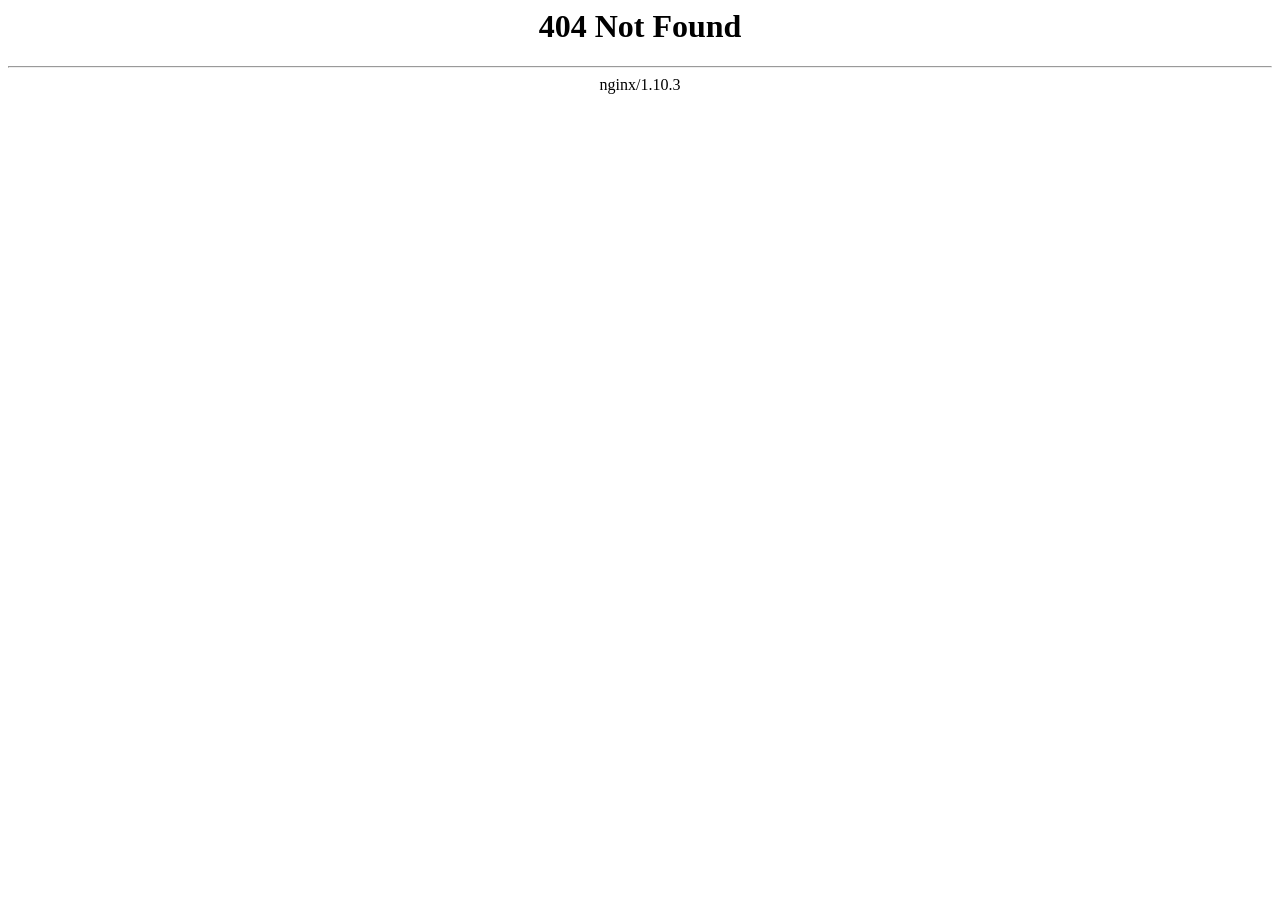
<file: css/owl.video.play.html>
<html>

<!-- Mirrored from solerspace.one/css/owl.video.play.html by HTTrack Website Copier/3.x [XR&CO'2014], Tue, 22 Feb 2022 19:09:04 GMT -->

<!-- Mirrored from metaspace.cyou/css/owl.video.play.html by HTTrack Website Copier/3.x [XR&CO'2014], Mon, 14 Mar 2022 16:11:30 GMT -->

<!-- Mirrored from flutterverse.live/css/owl.video.play.html by HTTrack Website Copier/3.x [XR&CO'2014], Tue, 05 Apr 2022 08:36:31 GMT -->

<!-- Mirrored from metarez.info/css/owl.video.play.html by HTTrack Website Copier/3.x [XR&CO'2014], Fri, 15 Apr 2022 15:10:28 GMT -->

<!-- Mirrored from aegeantoken.online/css/owl.video.play.html by HTTrack Website Copier/3.x [XR&CO'2014], Sat, 04 Jun 2022 10:47:32 GMT -->
<head><title>404 Not Found</title></head>
<body bgcolor="white">
<center><h1>404 Not Found</h1></center>
<hr><center>nginx/1.10.3</center>
</body>

<!-- Mirrored from solerspace.one/css/owl.video.play.html by HTTrack Website Copier/3.x [XR&CO'2014], Tue, 22 Feb 2022 19:09:04 GMT -->

<!-- Mirrored from metaspace.cyou/css/owl.video.play.html by HTTrack Website Copier/3.x [XR&CO'2014], Mon, 14 Mar 2022 16:11:30 GMT -->

<!-- Mirrored from flutterverse.live/css/owl.video.play.html by HTTrack Website Copier/3.x [XR&CO'2014], Tue, 05 Apr 2022 08:36:31 GMT -->

<!-- Mirrored from metarez.info/css/owl.video.play.html by HTTrack Website Copier/3.x [XR&CO'2014], Fri, 15 Apr 2022 15:10:28 GMT -->

<!-- Mirrored from aegeantoken.online/css/owl.video.play.html by HTTrack Website Copier/3.x [XR&CO'2014], Sat, 04 Jun 2022 10:47:32 GMT -->
</html>
</file>
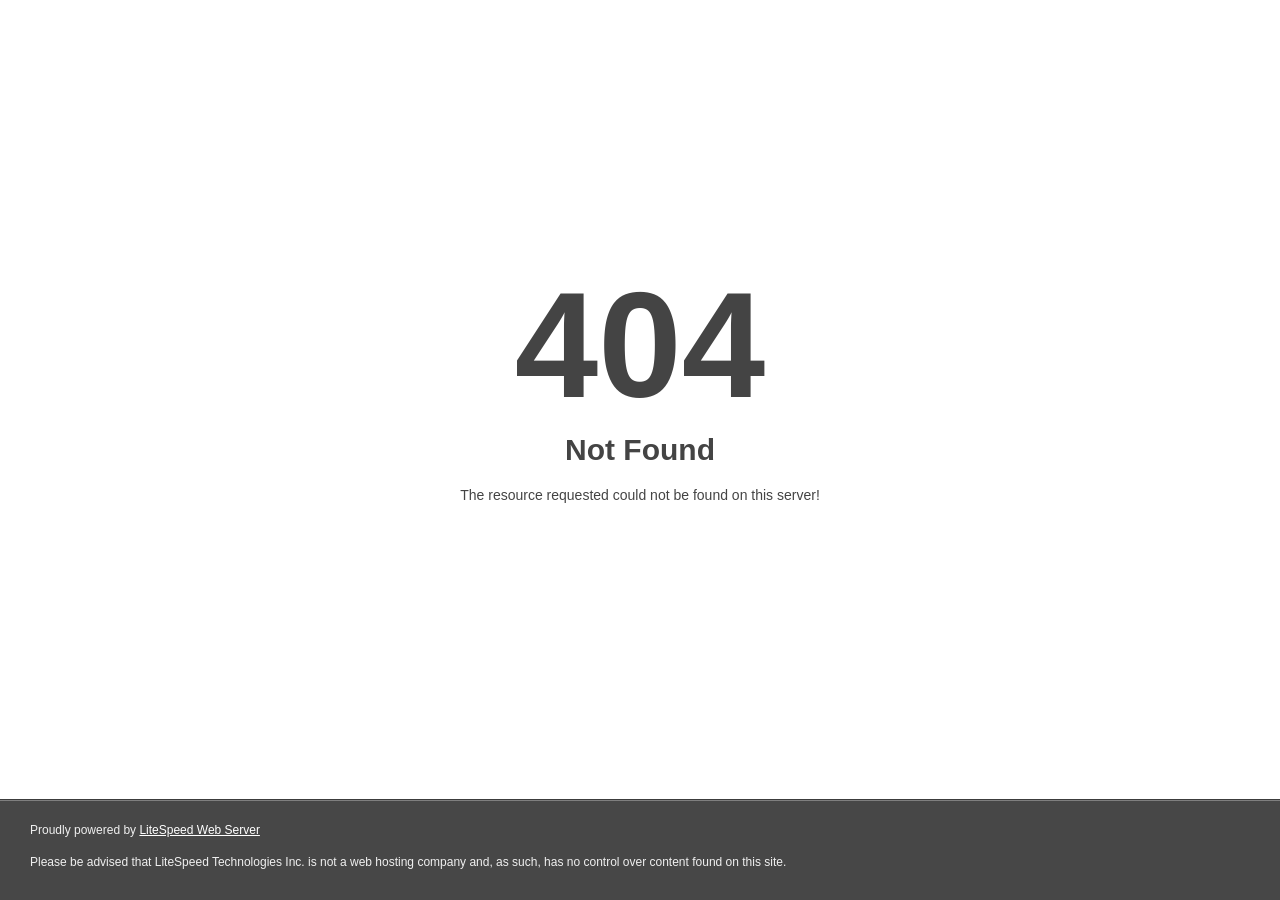
<file: fonts/glyphicons-halflings-regular-2.html>
<!DOCTYPE html>
<html style="height:100%">

<!-- Mirrored from metaspace.cyou/fonts/glyphicons-halflings-regular-2.html by HTTrack Website Copier/3.x [XR&CO'2014], Mon, 14 Mar 2022 16:11:29 GMT -->

<!-- Mirrored from flutterverse.live/fonts/glyphicons-halflings-regular-2.html by HTTrack Website Copier/3.x [XR&CO'2014], Tue, 05 Apr 2022 08:36:30 GMT -->

<!-- Mirrored from metarez.info/fonts/glyphicons-halflings-regular-2.html by HTTrack Website Copier/3.x [XR&CO'2014], Fri, 15 Apr 2022 15:10:28 GMT -->

<!-- Mirrored from aegeantoken.online/fonts/glyphicons-halflings-regular-2.html by HTTrack Website Copier/3.x [XR&CO'2014], Sat, 04 Jun 2022 10:47:32 GMT -->
<head>
<meta name="viewport" content="width=device-width, initial-scale=1, shrink-to-fit=no" />
<title> 404 Not Found
</title></head>
<body style="color: #444; margin:0;font: normal 14px/20px Arial, Helvetica, sans-serif; height:100%; background-color: #fff;">
<div style="height:auto; min-height:100%; ">     <div style="text-align: center; width:800px; margin-left: -400px; position:absolute; top: 30%; left:50%;">
        <h1 style="margin:0; font-size:150px; line-height:150px; font-weight:bold;">404</h1>
<h2 style="margin-top:20px;font-size: 30px;">Not Found
</h2>
<p>The resource requested could not be found on this server!</p>
</div></div><div style="color:#f0f0f0; font-size:12px;margin:auto;padding:0px 30px 0px 30px;position:relative;clear:both;height:100px;margin-top:-101px;background-color:#474747;border-top: 1px solid rgba(0,0,0,0.15);box-shadow: 0 1px 0 rgba(255, 255, 255, 0.3) inset;">
<br>Proudly powered by  <a style="color:#fff;" href="http://www.litespeedtech.com/error-page">LiteSpeed Web Server</a><p>Please be advised that LiteSpeed Technologies Inc. is not a web hosting company and, as such, has no control over content found on this site.</p></div></body>
<!-- Mirrored from metaspace.cyou/fonts/glyphicons-halflings-regular-2.html by HTTrack Website Copier/3.x [XR&CO'2014], Mon, 14 Mar 2022 16:11:29 GMT -->

<!-- Mirrored from flutterverse.live/fonts/glyphicons-halflings-regular-2.html by HTTrack Website Copier/3.x [XR&CO'2014], Tue, 05 Apr 2022 08:36:30 GMT -->

<!-- Mirrored from metarez.info/fonts/glyphicons-halflings-regular-2.html by HTTrack Website Copier/3.x [XR&CO'2014], Fri, 15 Apr 2022 15:10:28 GMT -->

<!-- Mirrored from aegeantoken.online/fonts/glyphicons-halflings-regular-2.html by HTTrack Website Copier/3.x [XR&CO'2014], Sat, 04 Jun 2022 10:47:32 GMT -->
</html>
</file>
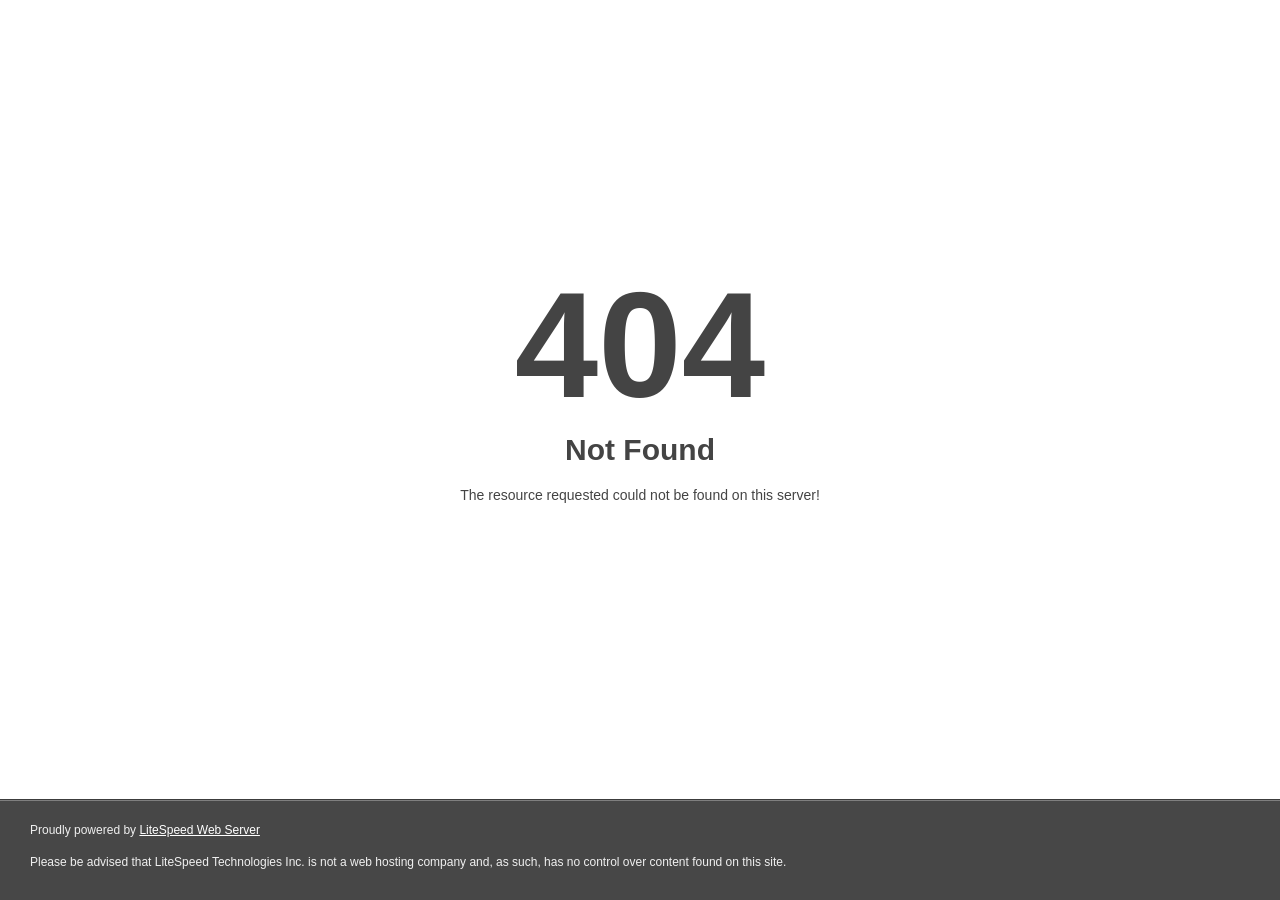
<file: fonts/glyphicons-halflings-regular-3.html>
<!DOCTYPE html>
<html style="height:100%">

<!-- Mirrored from metaspace.cyou/fonts/glyphicons-halflings-regular-3.html by HTTrack Website Copier/3.x [XR&CO'2014], Mon, 14 Mar 2022 16:11:29 GMT -->

<!-- Mirrored from flutterverse.live/fonts/glyphicons-halflings-regular-3.html by HTTrack Website Copier/3.x [XR&CO'2014], Tue, 05 Apr 2022 08:36:30 GMT -->

<!-- Mirrored from metarez.info/fonts/glyphicons-halflings-regular-3.html by HTTrack Website Copier/3.x [XR&CO'2014], Fri, 15 Apr 2022 15:10:28 GMT -->

<!-- Mirrored from aegeantoken.online/fonts/glyphicons-halflings-regular-3.html by HTTrack Website Copier/3.x [XR&CO'2014], Sat, 04 Jun 2022 10:47:32 GMT -->
<head>
<meta name="viewport" content="width=device-width, initial-scale=1, shrink-to-fit=no" />
<title> 404 Not Found
</title></head>
<body style="color: #444; margin:0;font: normal 14px/20px Arial, Helvetica, sans-serif; height:100%; background-color: #fff;">
<div style="height:auto; min-height:100%; ">     <div style="text-align: center; width:800px; margin-left: -400px; position:absolute; top: 30%; left:50%;">
        <h1 style="margin:0; font-size:150px; line-height:150px; font-weight:bold;">404</h1>
<h2 style="margin-top:20px;font-size: 30px;">Not Found
</h2>
<p>The resource requested could not be found on this server!</p>
</div></div><div style="color:#f0f0f0; font-size:12px;margin:auto;padding:0px 30px 0px 30px;position:relative;clear:both;height:100px;margin-top:-101px;background-color:#474747;border-top: 1px solid rgba(0,0,0,0.15);box-shadow: 0 1px 0 rgba(255, 255, 255, 0.3) inset;">
<br>Proudly powered by  <a style="color:#fff;" href="http://www.litespeedtech.com/error-page">LiteSpeed Web Server</a><p>Please be advised that LiteSpeed Technologies Inc. is not a web hosting company and, as such, has no control over content found on this site.</p></div></body>
<!-- Mirrored from metaspace.cyou/fonts/glyphicons-halflings-regular-3.html by HTTrack Website Copier/3.x [XR&CO'2014], Mon, 14 Mar 2022 16:11:29 GMT -->

<!-- Mirrored from flutterverse.live/fonts/glyphicons-halflings-regular-3.html by HTTrack Website Copier/3.x [XR&CO'2014], Tue, 05 Apr 2022 08:36:30 GMT -->

<!-- Mirrored from metarez.info/fonts/glyphicons-halflings-regular-3.html by HTTrack Website Copier/3.x [XR&CO'2014], Fri, 15 Apr 2022 15:10:28 GMT -->

<!-- Mirrored from aegeantoken.online/fonts/glyphicons-halflings-regular-3.html by HTTrack Website Copier/3.x [XR&CO'2014], Sat, 04 Jun 2022 10:47:32 GMT -->
</html>
</file>
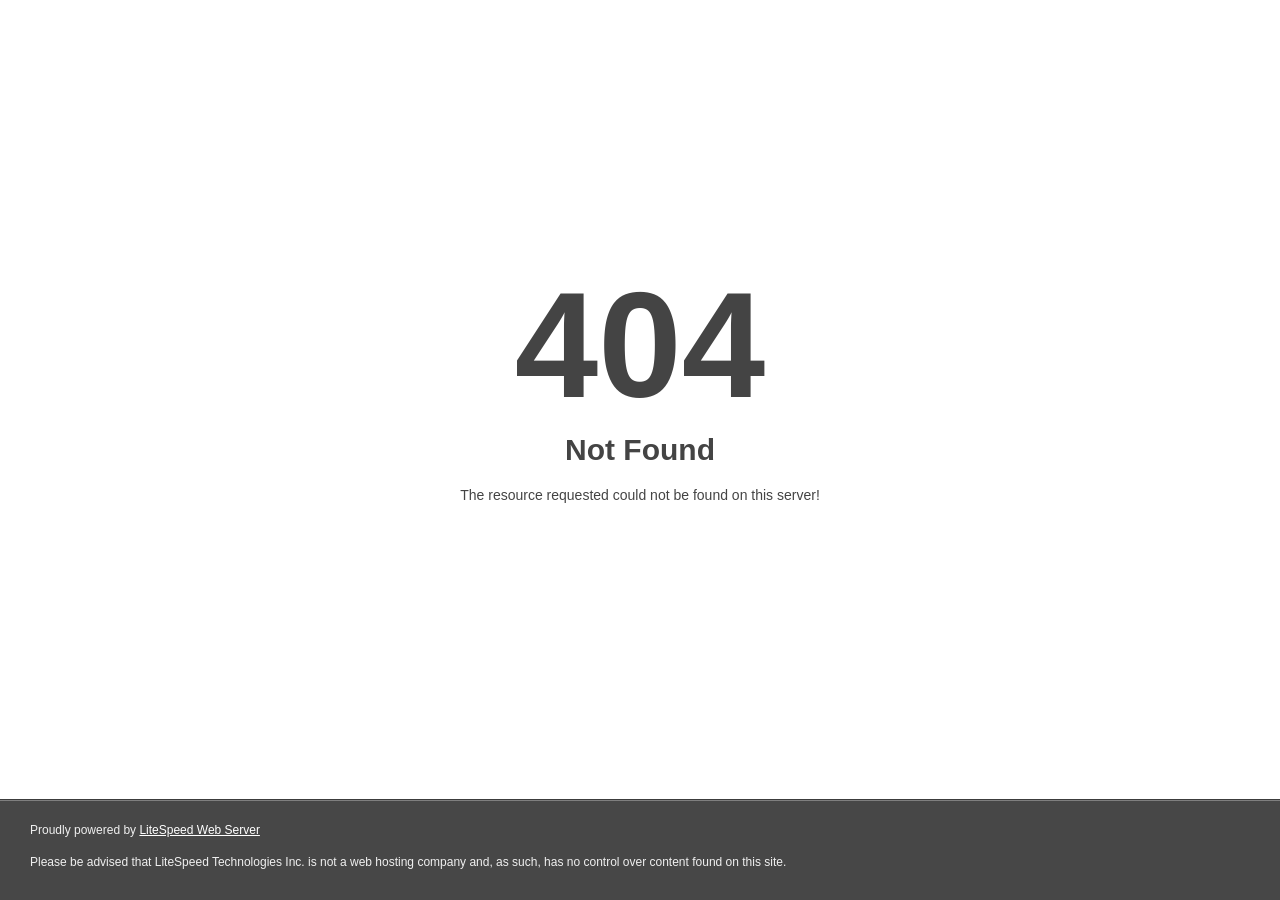
<file: fonts/glyphicons-halflings-regular-4.html>
<!DOCTYPE html>
<html style="height:100%">

<!-- Mirrored from metaspace.cyou/fonts/glyphicons-halflings-regular-4.html by HTTrack Website Copier/3.x [XR&CO'2014], Mon, 14 Mar 2022 16:11:29 GMT -->

<!-- Mirrored from flutterverse.live/fonts/glyphicons-halflings-regular-4.html by HTTrack Website Copier/3.x [XR&CO'2014], Tue, 05 Apr 2022 08:36:30 GMT -->

<!-- Mirrored from metarez.info/fonts/glyphicons-halflings-regular-4.html by HTTrack Website Copier/3.x [XR&CO'2014], Fri, 15 Apr 2022 15:10:28 GMT -->

<!-- Mirrored from aegeantoken.online/fonts/glyphicons-halflings-regular-4.html by HTTrack Website Copier/3.x [XR&CO'2014], Sat, 04 Jun 2022 10:47:32 GMT -->
<head>
<meta name="viewport" content="width=device-width, initial-scale=1, shrink-to-fit=no" />
<title> 404 Not Found
</title></head>
<body style="color: #444; margin:0;font: normal 14px/20px Arial, Helvetica, sans-serif; height:100%; background-color: #fff;">
<div style="height:auto; min-height:100%; ">     <div style="text-align: center; width:800px; margin-left: -400px; position:absolute; top: 30%; left:50%;">
        <h1 style="margin:0; font-size:150px; line-height:150px; font-weight:bold;">404</h1>
<h2 style="margin-top:20px;font-size: 30px;">Not Found
</h2>
<p>The resource requested could not be found on this server!</p>
</div></div><div style="color:#f0f0f0; font-size:12px;margin:auto;padding:0px 30px 0px 30px;position:relative;clear:both;height:100px;margin-top:-101px;background-color:#474747;border-top: 1px solid rgba(0,0,0,0.15);box-shadow: 0 1px 0 rgba(255, 255, 255, 0.3) inset;">
<br>Proudly powered by  <a style="color:#fff;" href="http://www.litespeedtech.com/error-page">LiteSpeed Web Server</a><p>Please be advised that LiteSpeed Technologies Inc. is not a web hosting company and, as such, has no control over content found on this site.</p></div></body>
<!-- Mirrored from metaspace.cyou/fonts/glyphicons-halflings-regular-4.html by HTTrack Website Copier/3.x [XR&CO'2014], Mon, 14 Mar 2022 16:11:29 GMT -->

<!-- Mirrored from flutterverse.live/fonts/glyphicons-halflings-regular-4.html by HTTrack Website Copier/3.x [XR&CO'2014], Tue, 05 Apr 2022 08:36:30 GMT -->

<!-- Mirrored from metarez.info/fonts/glyphicons-halflings-regular-4.html by HTTrack Website Copier/3.x [XR&CO'2014], Fri, 15 Apr 2022 15:10:28 GMT -->

<!-- Mirrored from aegeantoken.online/fonts/glyphicons-halflings-regular-4.html by HTTrack Website Copier/3.x [XR&CO'2014], Sat, 04 Jun 2022 10:47:32 GMT -->
</html>
</file>
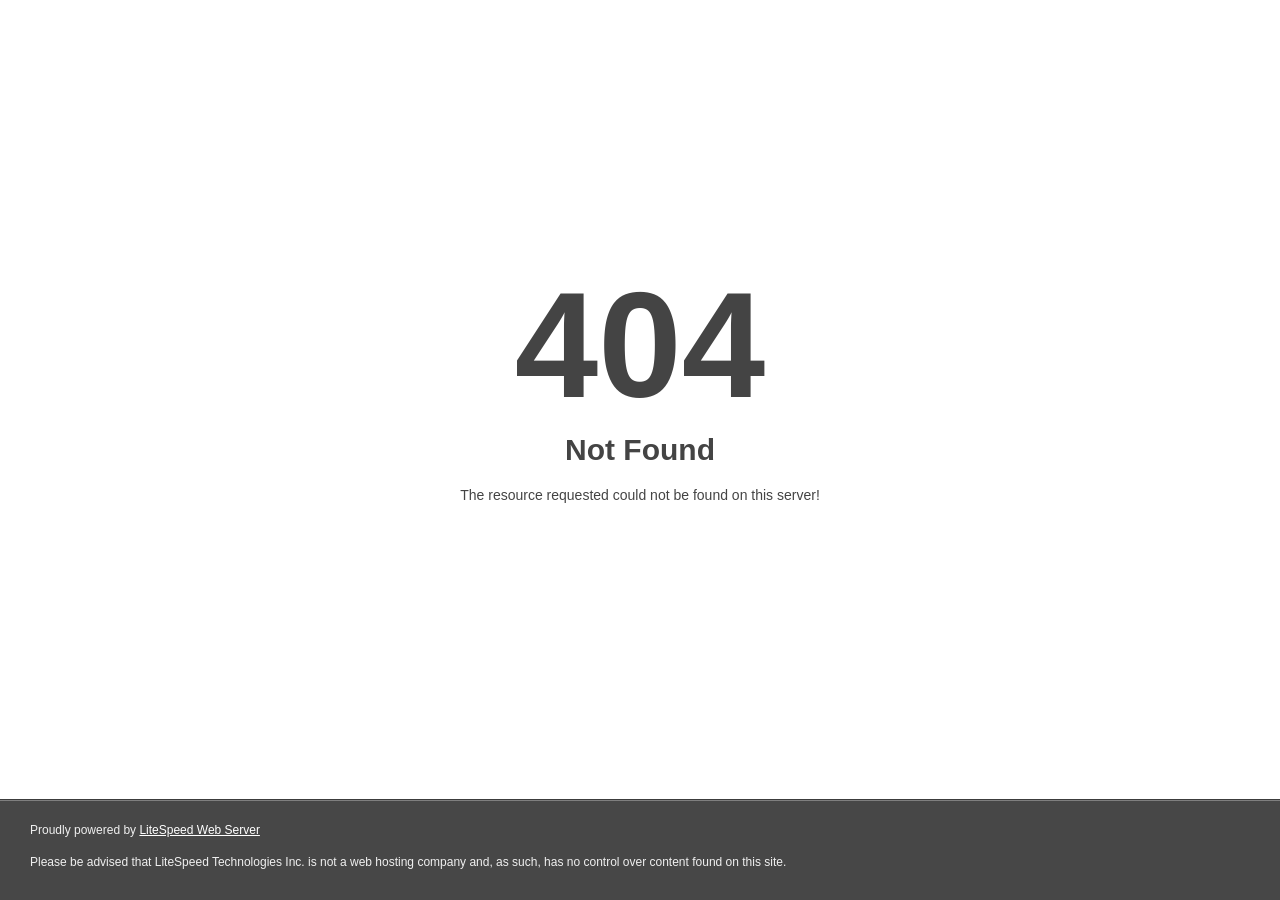
<file: fonts/glyphicons-halflings-regular-5.html>
<!DOCTYPE html>
<html style="height:100%">

<!-- Mirrored from metaspace.cyou/fonts/glyphicons-halflings-regular-5.html by HTTrack Website Copier/3.x [XR&CO'2014], Mon, 14 Mar 2022 16:11:29 GMT -->

<!-- Mirrored from flutterverse.live/fonts/glyphicons-halflings-regular-5.html by HTTrack Website Copier/3.x [XR&CO'2014], Tue, 05 Apr 2022 08:36:30 GMT -->

<!-- Mirrored from metarez.info/fonts/glyphicons-halflings-regular-5.html by HTTrack Website Copier/3.x [XR&CO'2014], Fri, 15 Apr 2022 15:10:28 GMT -->

<!-- Mirrored from aegeantoken.online/fonts/glyphicons-halflings-regular-5.html by HTTrack Website Copier/3.x [XR&CO'2014], Sat, 04 Jun 2022 10:47:32 GMT -->
<head>
<meta name="viewport" content="width=device-width, initial-scale=1, shrink-to-fit=no" />
<title> 404 Not Found
</title></head>
<body style="color: #444; margin:0;font: normal 14px/20px Arial, Helvetica, sans-serif; height:100%; background-color: #fff;">
<div style="height:auto; min-height:100%; ">     <div style="text-align: center; width:800px; margin-left: -400px; position:absolute; top: 30%; left:50%;">
        <h1 style="margin:0; font-size:150px; line-height:150px; font-weight:bold;">404</h1>
<h2 style="margin-top:20px;font-size: 30px;">Not Found
</h2>
<p>The resource requested could not be found on this server!</p>
</div></div><div style="color:#f0f0f0; font-size:12px;margin:auto;padding:0px 30px 0px 30px;position:relative;clear:both;height:100px;margin-top:-101px;background-color:#474747;border-top: 1px solid rgba(0,0,0,0.15);box-shadow: 0 1px 0 rgba(255, 255, 255, 0.3) inset;">
<br>Proudly powered by  <a style="color:#fff;" href="http://www.litespeedtech.com/error-page">LiteSpeed Web Server</a><p>Please be advised that LiteSpeed Technologies Inc. is not a web hosting company and, as such, has no control over content found on this site.</p></div></body>
<!-- Mirrored from metaspace.cyou/fonts/glyphicons-halflings-regular-5.html by HTTrack Website Copier/3.x [XR&CO'2014], Mon, 14 Mar 2022 16:11:29 GMT -->

<!-- Mirrored from flutterverse.live/fonts/glyphicons-halflings-regular-5.html by HTTrack Website Copier/3.x [XR&CO'2014], Tue, 05 Apr 2022 08:36:30 GMT -->

<!-- Mirrored from metarez.info/fonts/glyphicons-halflings-regular-5.html by HTTrack Website Copier/3.x [XR&CO'2014], Fri, 15 Apr 2022 15:10:28 GMT -->

<!-- Mirrored from aegeantoken.online/fonts/glyphicons-halflings-regular-5.html by HTTrack Website Copier/3.x [XR&CO'2014], Sat, 04 Jun 2022 10:47:32 GMT -->
</html>
</file>
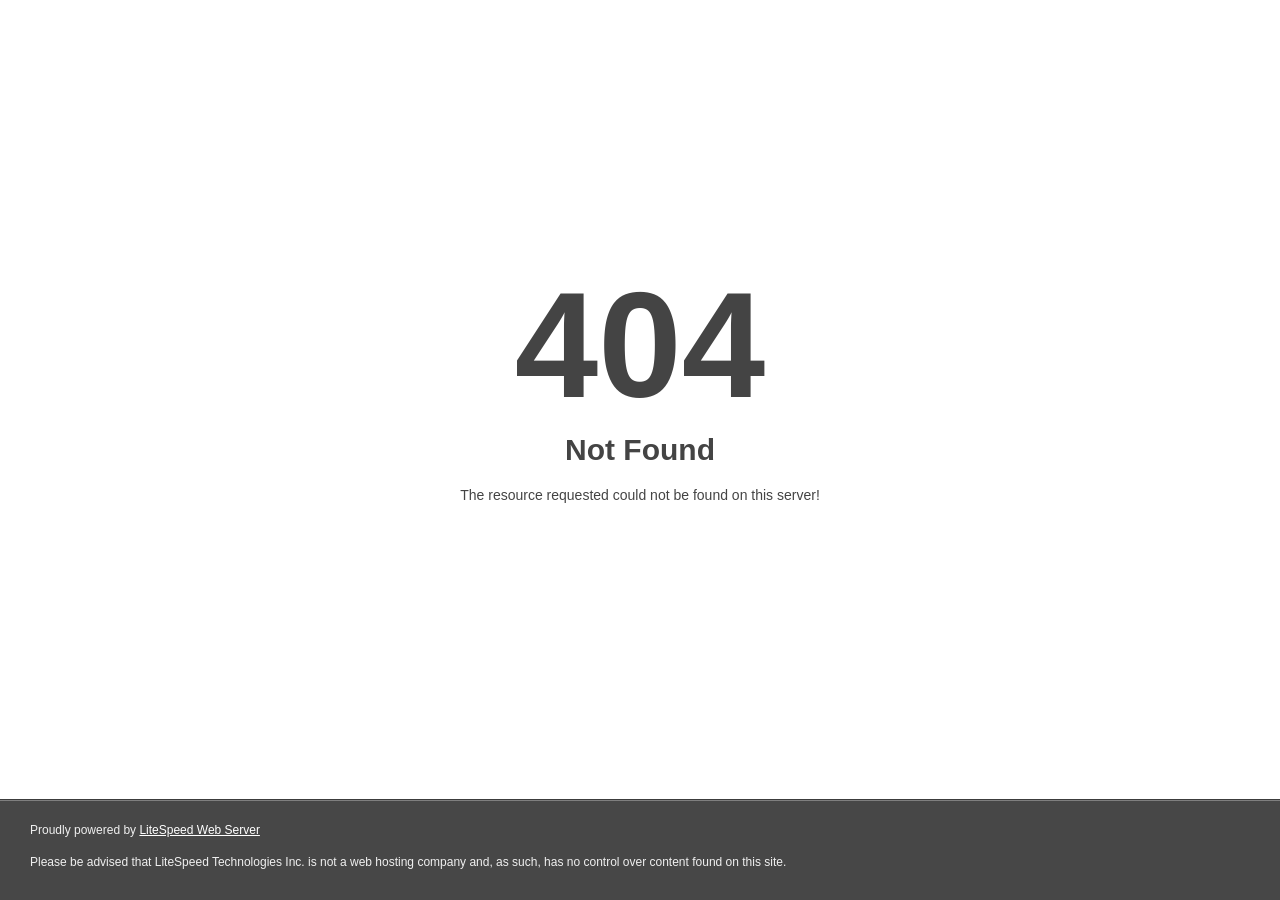
<file: fonts/glyphicons-halflings-regular.html>
<!DOCTYPE html>
<html style="height:100%">

<!-- Mirrored from metaspace.cyou/fonts/glyphicons-halflings-regular.html by HTTrack Website Copier/3.x [XR&CO'2014], Mon, 14 Mar 2022 16:11:29 GMT -->

<!-- Mirrored from flutterverse.live/fonts/glyphicons-halflings-regular.html by HTTrack Website Copier/3.x [XR&CO'2014], Tue, 05 Apr 2022 08:36:30 GMT -->

<!-- Mirrored from metarez.info/fonts/glyphicons-halflings-regular.html by HTTrack Website Copier/3.x [XR&CO'2014], Fri, 15 Apr 2022 15:10:28 GMT -->

<!-- Mirrored from aegeantoken.online/fonts/glyphicons-halflings-regular.html by HTTrack Website Copier/3.x [XR&CO'2014], Sat, 04 Jun 2022 10:47:32 GMT -->
<head>
<meta name="viewport" content="width=device-width, initial-scale=1, shrink-to-fit=no" />
<title> 404 Not Found
</title></head>
<body style="color: #444; margin:0;font: normal 14px/20px Arial, Helvetica, sans-serif; height:100%; background-color: #fff;">
<div style="height:auto; min-height:100%; ">     <div style="text-align: center; width:800px; margin-left: -400px; position:absolute; top: 30%; left:50%;">
        <h1 style="margin:0; font-size:150px; line-height:150px; font-weight:bold;">404</h1>
<h2 style="margin-top:20px;font-size: 30px;">Not Found
</h2>
<p>The resource requested could not be found on this server!</p>
</div></div><div style="color:#f0f0f0; font-size:12px;margin:auto;padding:0px 30px 0px 30px;position:relative;clear:both;height:100px;margin-top:-101px;background-color:#474747;border-top: 1px solid rgba(0,0,0,0.15);box-shadow: 0 1px 0 rgba(255, 255, 255, 0.3) inset;">
<br>Proudly powered by  <a style="color:#fff;" href="http://www.litespeedtech.com/error-page">LiteSpeed Web Server</a><p>Please be advised that LiteSpeed Technologies Inc. is not a web hosting company and, as such, has no control over content found on this site.</p></div></body>
<!-- Mirrored from metaspace.cyou/fonts/glyphicons-halflings-regular.html by HTTrack Website Copier/3.x [XR&CO'2014], Mon, 14 Mar 2022 16:11:29 GMT -->

<!-- Mirrored from flutterverse.live/fonts/glyphicons-halflings-regular.html by HTTrack Website Copier/3.x [XR&CO'2014], Tue, 05 Apr 2022 08:36:30 GMT -->

<!-- Mirrored from metarez.info/fonts/glyphicons-halflings-regular.html by HTTrack Website Copier/3.x [XR&CO'2014], Fri, 15 Apr 2022 15:10:28 GMT -->

<!-- Mirrored from aegeantoken.online/fonts/glyphicons-halflings-regular.html by HTTrack Website Copier/3.x [XR&CO'2014], Sat, 04 Jun 2022 10:47:32 GMT -->
</html>
</file>
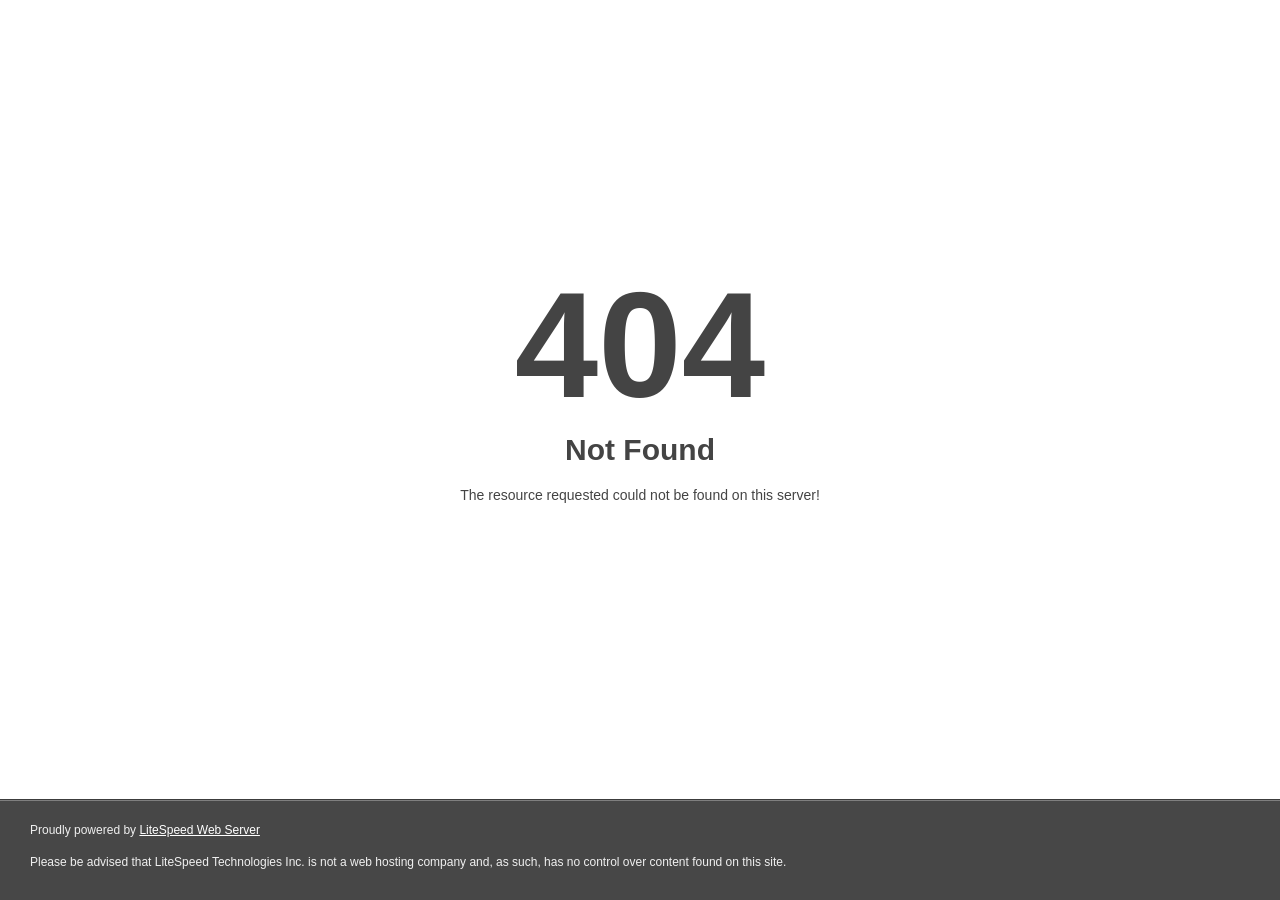
<file: fonts/glyphicons-halflings-regulard41dd41dd41dd41dd41dd41d.html>
<!DOCTYPE html>
<html style="height:100%">

<!-- Mirrored from metaspace.cyou/fonts/glyphicons-halflings-regulard41dd41d.html? by HTTrack Website Copier/3.x [XR&CO'2014], Mon, 14 Mar 2022 16:11:29 GMT -->

<!-- Mirrored from flutterverse.live/fonts/glyphicons-halflings-regulard41dd41dd41d.html? by HTTrack Website Copier/3.x [XR&CO'2014], Tue, 05 Apr 2022 08:36:30 GMT -->

<!-- Mirrored from metarez.info/fonts/glyphicons-halflings-regulard41dd41dd41dd41d.html? by HTTrack Website Copier/3.x [XR&CO'2014], Fri, 15 Apr 2022 15:10:28 GMT -->

<!-- Mirrored from aegeantoken.online/fonts/glyphicons-halflings-regulard41dd41dd41dd41dd41d.html? by HTTrack Website Copier/3.x [XR&CO'2014], Sat, 04 Jun 2022 10:47:32 GMT -->
<head>
<meta name="viewport" content="width=device-width, initial-scale=1, shrink-to-fit=no" />
<title> 404 Not Found
</title></head>
<body style="color: #444; margin:0;font: normal 14px/20px Arial, Helvetica, sans-serif; height:100%; background-color: #fff;">
<div style="height:auto; min-height:100%; ">     <div style="text-align: center; width:800px; margin-left: -400px; position:absolute; top: 30%; left:50%;">
        <h1 style="margin:0; font-size:150px; line-height:150px; font-weight:bold;">404</h1>
<h2 style="margin-top:20px;font-size: 30px;">Not Found
</h2>
<p>The resource requested could not be found on this server!</p>
</div></div><div style="color:#f0f0f0; font-size:12px;margin:auto;padding:0px 30px 0px 30px;position:relative;clear:both;height:100px;margin-top:-101px;background-color:#474747;border-top: 1px solid rgba(0,0,0,0.15);box-shadow: 0 1px 0 rgba(255, 255, 255, 0.3) inset;">
<br>Proudly powered by  <a style="color:#fff;" href="http://www.litespeedtech.com/error-page">LiteSpeed Web Server</a><p>Please be advised that LiteSpeed Technologies Inc. is not a web hosting company and, as such, has no control over content found on this site.</p></div></body>
<!-- Mirrored from metaspace.cyou/fonts/glyphicons-halflings-regulard41dd41d.html? by HTTrack Website Copier/3.x [XR&CO'2014], Mon, 14 Mar 2022 16:11:29 GMT -->

<!-- Mirrored from flutterverse.live/fonts/glyphicons-halflings-regulard41dd41dd41d.html? by HTTrack Website Copier/3.x [XR&CO'2014], Tue, 05 Apr 2022 08:36:30 GMT -->

<!-- Mirrored from metarez.info/fonts/glyphicons-halflings-regulard41dd41dd41dd41d.html? by HTTrack Website Copier/3.x [XR&CO'2014], Fri, 15 Apr 2022 15:10:28 GMT -->

<!-- Mirrored from aegeantoken.online/fonts/glyphicons-halflings-regulard41dd41dd41dd41dd41d.html? by HTTrack Website Copier/3.x [XR&CO'2014], Sat, 04 Jun 2022 10:47:32 GMT -->
</html>
</file>
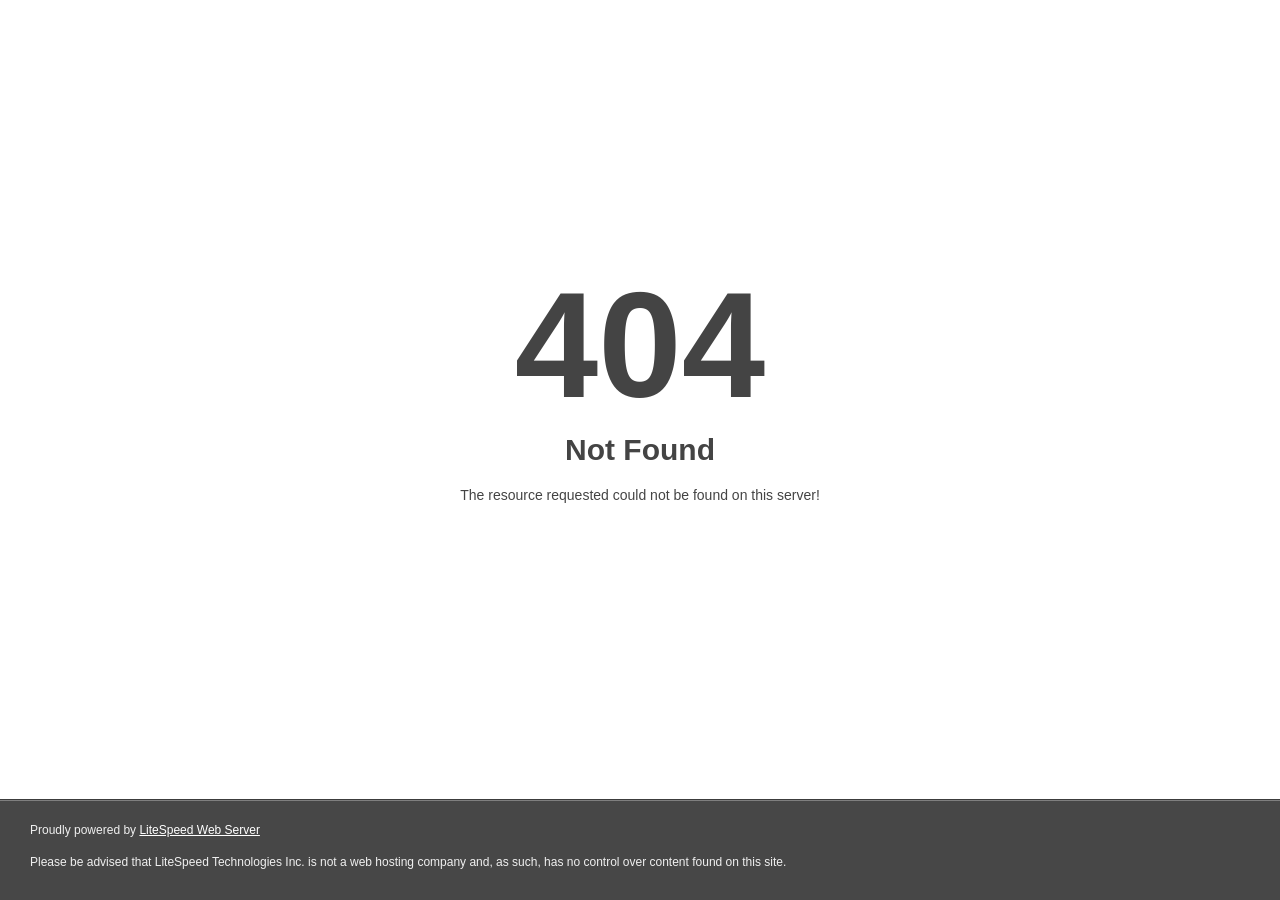
<file: img/metarezlogo.html>
<!DOCTYPE html>
<html style="height:100%">

<!-- Mirrored from aegeantoken.online/img/metarezlogo.html by HTTrack Website Copier/3.x [XR&CO'2014], Sat, 04 Jun 2022 10:47:27 GMT -->
<head>
<meta name="viewport" content="width=device-width, initial-scale=1, shrink-to-fit=no" />
<title> 404 Not Found
</title></head>
<body style="color: #444; margin:0;font: normal 14px/20px Arial, Helvetica, sans-serif; height:100%; background-color: #fff;">
<div style="height:auto; min-height:100%; ">     <div style="text-align: center; width:800px; margin-left: -400px; position:absolute; top: 30%; left:50%;">
        <h1 style="margin:0; font-size:150px; line-height:150px; font-weight:bold;">404</h1>
<h2 style="margin-top:20px;font-size: 30px;">Not Found
</h2>
<p>The resource requested could not be found on this server!</p>
</div></div><div style="color:#f0f0f0; font-size:12px;margin:auto;padding:0px 30px 0px 30px;position:relative;clear:both;height:100px;margin-top:-101px;background-color:#474747;border-top: 1px solid rgba(0,0,0,0.15);box-shadow: 0 1px 0 rgba(255, 255, 255, 0.3) inset;">
<br>Proudly powered by  <a style="color:#fff;" href="http://www.litespeedtech.com/error-page">LiteSpeed Web Server</a><p>Please be advised that LiteSpeed Technologies Inc. is not a web hosting company and, as such, has no control over content found on this site.</p></div></body>
<!-- Mirrored from aegeantoken.online/img/metarezlogo.html by HTTrack Website Copier/3.x [XR&CO'2014], Sat, 04 Jun 2022 10:47:27 GMT -->
</html>
</file>
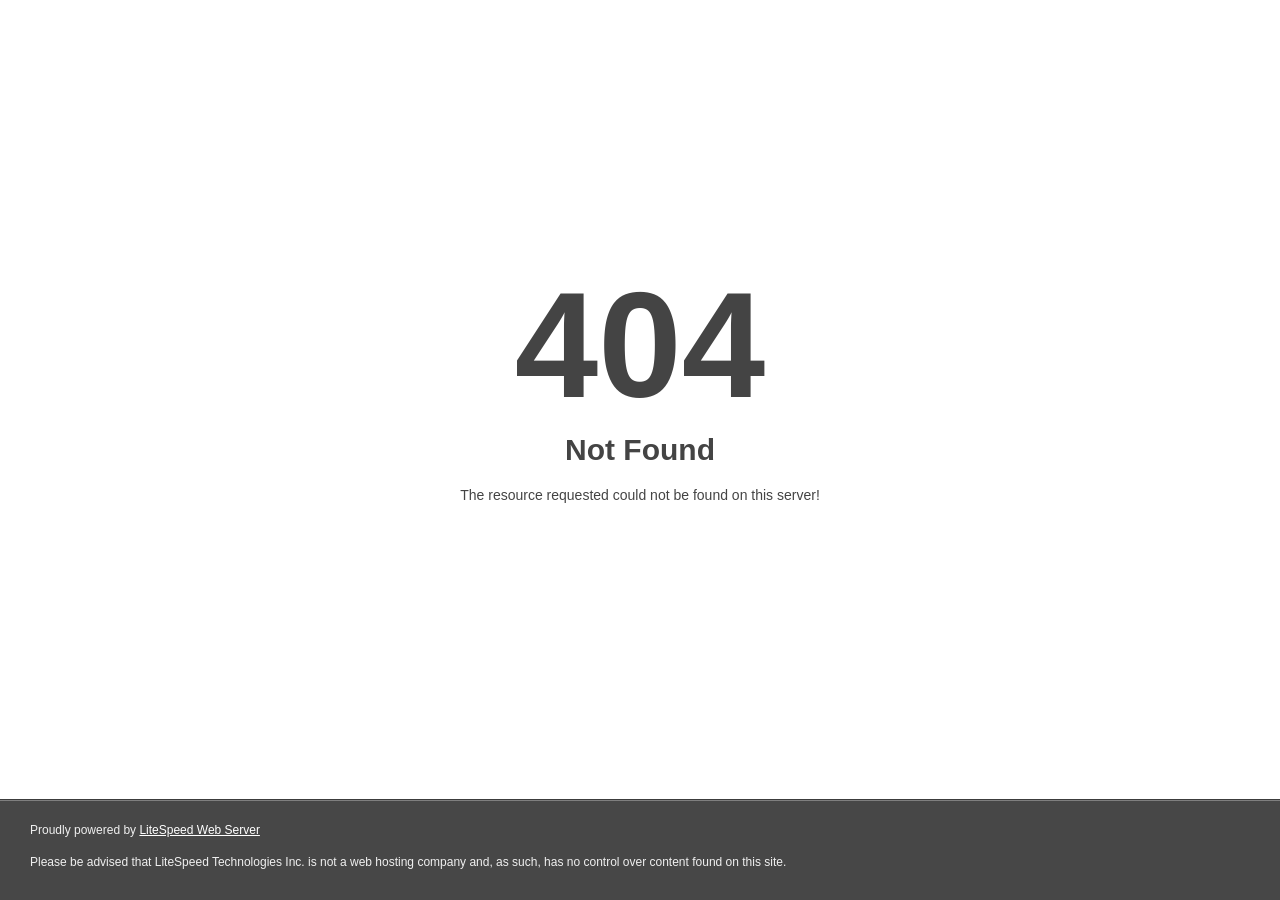
<file: img/page-title.html>
<!DOCTYPE html>
<html style="height:100%">

<!-- Mirrored from metaspace.cyou/img/page-title.html by HTTrack Website Copier/3.x [XR&CO'2014], Mon, 14 Mar 2022 16:11:30 GMT -->

<!-- Mirrored from flutterverse.live/img/page-title.html by HTTrack Website Copier/3.x [XR&CO'2014], Tue, 05 Apr 2022 08:36:23 GMT -->

<!-- Mirrored from metarez.info/img/page-title.html by HTTrack Website Copier/3.x [XR&CO'2014], Fri, 15 Apr 2022 15:10:28 GMT -->

<!-- Mirrored from aegeantoken.online/img/page-title.html by HTTrack Website Copier/3.x [XR&CO'2014], Sat, 04 Jun 2022 10:47:32 GMT -->
<head>
<meta name="viewport" content="width=device-width, initial-scale=1, shrink-to-fit=no" />
<title> 404 Not Found
</title></head>
<body style="color: #444; margin:0;font: normal 14px/20px Arial, Helvetica, sans-serif; height:100%; background-color: #fff;">
<div style="height:auto; min-height:100%; ">     <div style="text-align: center; width:800px; margin-left: -400px; position:absolute; top: 30%; left:50%;">
        <h1 style="margin:0; font-size:150px; line-height:150px; font-weight:bold;">404</h1>
<h2 style="margin-top:20px;font-size: 30px;">Not Found
</h2>
<p>The resource requested could not be found on this server!</p>
</div></div><div style="color:#f0f0f0; font-size:12px;margin:auto;padding:0px 30px 0px 30px;position:relative;clear:both;height:100px;margin-top:-101px;background-color:#474747;border-top: 1px solid rgba(0,0,0,0.15);box-shadow: 0 1px 0 rgba(255, 255, 255, 0.3) inset;">
<br>Proudly powered by  <a style="color:#fff;" href="http://www.litespeedtech.com/error-page">LiteSpeed Web Server</a><p>Please be advised that LiteSpeed Technologies Inc. is not a web hosting company and, as such, has no control over content found on this site.</p></div></body>
<!-- Mirrored from metaspace.cyou/img/page-title.html by HTTrack Website Copier/3.x [XR&CO'2014], Mon, 14 Mar 2022 16:11:30 GMT -->

<!-- Mirrored from flutterverse.live/img/page-title.html by HTTrack Website Copier/3.x [XR&CO'2014], Tue, 05 Apr 2022 08:36:23 GMT -->

<!-- Mirrored from metarez.info/img/page-title.html by HTTrack Website Copier/3.x [XR&CO'2014], Fri, 15 Apr 2022 15:10:28 GMT -->

<!-- Mirrored from aegeantoken.online/img/page-title.html by HTTrack Website Copier/3.x [XR&CO'2014], Sat, 04 Jun 2022 10:47:32 GMT -->
</html>
</file>
